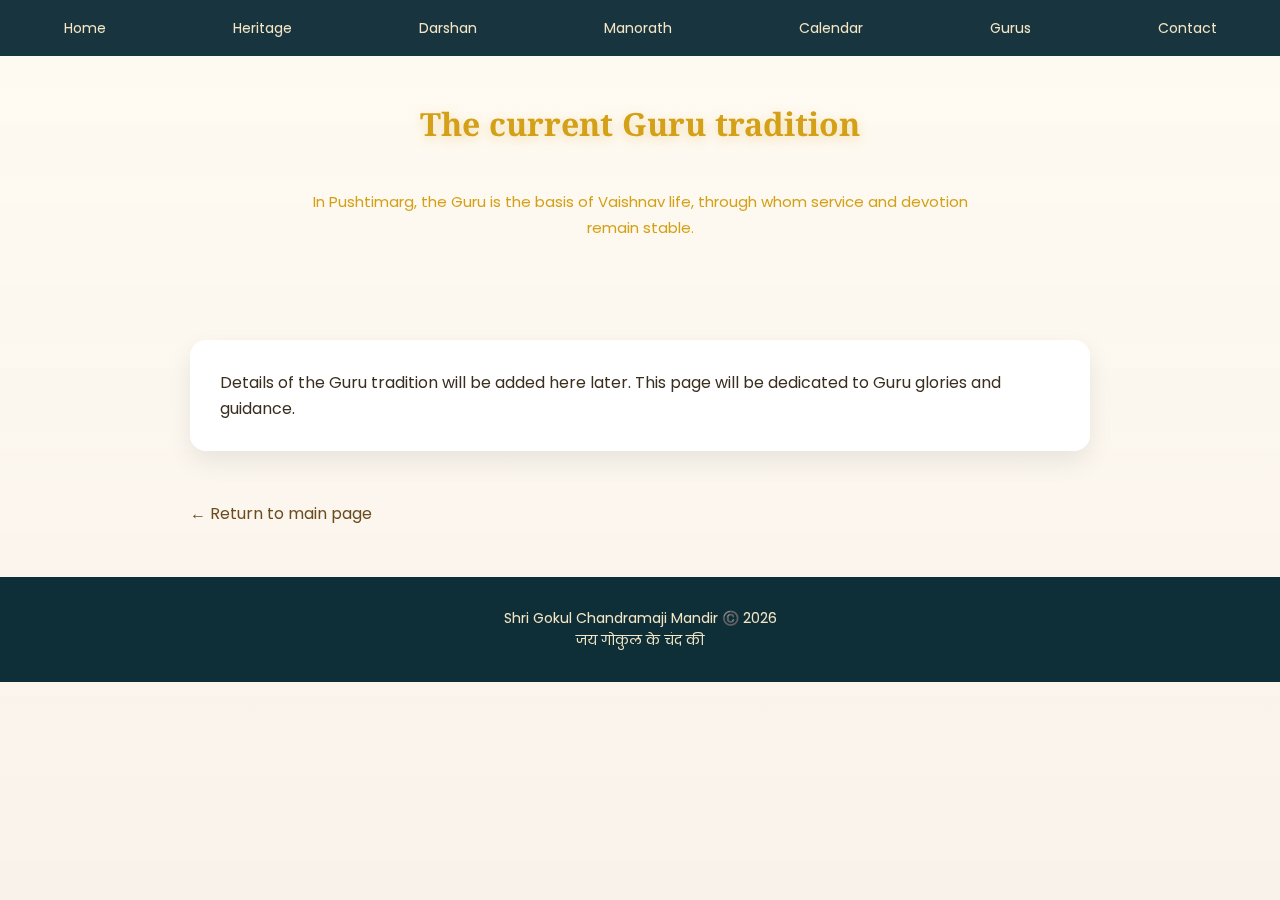
<file: gurus.html>
<!DOCTYPE html>
<html lang="hi">
<head>
<meta charset="UTF-8">
<meta name="viewport" content="width=device-width, initial-scale=1.0">
<title>Gurus | Shri Gokul Chandramaji Mandir</title>
<link rel="stylesheet" href="style.css">
<link href="https://fonts.googleapis.com/css2?family=Cormorant+Garamond:wght@400;600&family=Poppins:wght@300;400;500&family=Noto+Serif+Devanagari:wght@400;600&display=swap" rel="stylesheet">
</head>

<body id="guruPage">

<nav>
    <a href="index.html">Home</a>
    <a href="heritage.html">Heritage</a>
    <a href="darshan.html">Darshan</a>
    <a href="manorath.html">Manorath</a>
    <a href="calendar.html">Calendar</a>
    <a href="gurus.html">Gurus</a>
    <a href="contact.html">Contact</a>
</nav>

<button class="mobile-menu-btn" onclick="toggleMobileSidebar()">☰</button>
<div class="mobile-overlay" onclick="closeMobileSidebar()"></div>
<div class="mobile-sidebar">
    <a href="index.html" onclick="closeMobileSidebar()">Home</a>
    <a href="heritage.html" onclick="closeMobileSidebar()">Heritage</a>
    <a href="darshan.html" onclick="closeMobileSidebar()">Darshan</a>
    <a href="manorath.html" onclick="closeMobileSidebar()">Manorath</a>
    <a href="calendar.html" onclick="closeMobileSidebar()">Calendar</a>
    <a href="gurus.html" onclick="closeMobileSidebar()">Gurus</a>
    <a href="contact.html" onclick="closeMobileSidebar()">Contact</a>
</div>

<header>
    <h1>The current Guru tradition</h1>
    <p>
        In Pushtimarg, the Guru is the basis of Vaishnav life, through whom service and devotion
        remain stable.
    </p>
</header>

<section>
<div class="container">

    <div class="guru-card">
        Details of the Guru tradition will be added here later. This page will be dedicated to Guru glories and
        guidance.
    </div>

    <a href="index.html" class="back-link">
        ← Return to main page
    </a>

</div>
</section>

<footer>
    Shri Gokul Chandramaji Mandir ©️ 2026<br>
    जय गोकुल के चंद की
</footer>

<script src="script.js"></script>
</body>
</html>
</file>
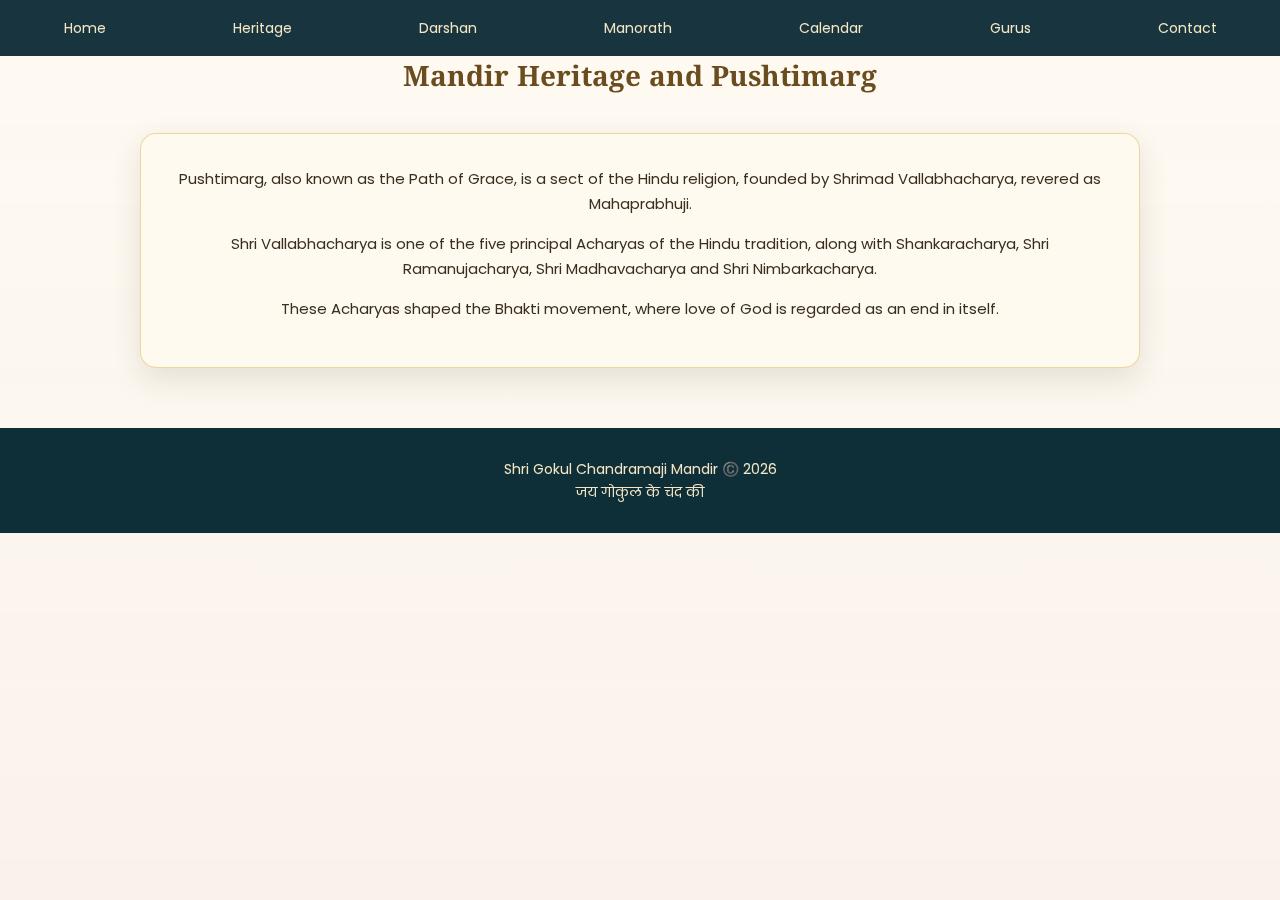
<file: heritage.html>
<!DOCTYPE html>
<html lang="hi">
<head>
<meta charset="UTF-8">
<meta name="viewport" content="width=device-width, initial-scale=1.0">
<title>Heritage | Shri Gokul Chandramaji Mandir</title>
<link rel="stylesheet" href="style.css">
<link href="https://fonts.googleapis.com/css2?family=Cormorant+Garamond:wght@400;600&family=Poppins:wght@300;400;500&family=Noto+Serif+Devanagari:wght@400;600&display=swap" rel="stylesheet">
</head>

<body>

<nav>
    <a href="index.html">Home</a>
    <a href="heritage.html">Heritage</a>
    <a href="darshan.html">Darshan</a>
    <a href="manorath.html">Manorath</a>
    <a href="calendar.html">Calendar</a>
    <a href="gurus.html">Gurus</a>
    <a href="contact.html">Contact</a>
</nav>

<button class="mobile-menu-btn" onclick="toggleMobileSidebar()">☰</button>
<div class="mobile-overlay" onclick="closeMobileSidebar()"></div>
<div class="mobile-sidebar">
    <a href="index.html" onclick="closeMobileSidebar()">Home</a>
    <a href="heritage.html" onclick="closeMobileSidebar()">Heritage</a>
    <a href="darshan.html" onclick="closeMobileSidebar()">Darshan</a>
    <a href="manorath.html" onclick="closeMobileSidebar()">Manorath</a>
    <a href="calendar.html" onclick="closeMobileSidebar()">Calendar</a>
    <a href="gurus.html" onclick="closeMobileSidebar()">Gurus</a>
    <a href="contact.html" onclick="closeMobileSidebar()">Contact</a>
</div>

<section id="heritage">
<div class="container">
    <h2 class="section-title">Mandir Heritage and Pushtimarg</h2>
    <div class="card">
        <p>
            Pushtimarg, also known as the Path of Grace, is a sect of the Hindu religion,
            founded by Shrimad Vallabhacharya, revered as Mahaprabhuji.
        </p>
        <p>
            Shri Vallabhacharya is one of the five principal Acharyas of the Hindu tradition,
            along with Shankaracharya, Shri Ramanujacharya,
            Shri Madhavacharya and Shri Nimbarkacharya.
        </p>
        <p>
            These Acharyas shaped the Bhakti movement,
            where love of God is regarded as an end in itself.
        </p>
    </div>
</div>
</section>

<footer>
    Shri Gokul Chandramaji Mandir ©️ 2026<br>
    जय गोकुल के चंद की
</footer>

<script src="script.js"></script>
</body>
</html>
</file>
<file: style.css>
:root {
      --primary-gold: #d4a017;
      --gold-dark: #b8860b;
      --accent-saffron: #ff9933;
      --deep-indigo: #0f2c5e;
      --text-dark: #3a2e1f;
      --text-light: #5c4a3a;
      --card-bg: rgba(255, 250, 240, 0.92);
      --border-gold: rgba(212, 160, 23, 0.4);
      --bg-overlay: linear-gradient(rgba(255, 250, 240, 0.88), rgba(248, 241, 233, 0.92));
    }

    * { margin:0; padding:0; box-sizing:border-box; }
    html { scroll-behavior: smooth; }

    body {
      font-family: 'Poppins', sans-serif;
      background-image: url('https://wallkalakar.com/wp-content/uploads/2025/02/Pichwai-art-with-the-elegance-of-the-art-wallpaper.jpg');
      background-size: cover;
      background-position: center;
      background-attachment: fixed;
      color: var(--text-dark);
      line-height: 1.6;
    }

    body::before {
      content: '';
      position: fixed;
      inset: 0;
      background: var(--bg-overlay);
      z-index: -1;
    }

/* body {
    margin: 0;
    font-family: 'Poppins', sans-serif;
    background-color: #fdf9f2;
    color: #2f2a26;
} */

nav {
    position: fixed;
    top: 0;
    width: 100%;
    background: rgba(15,45,55,0.96);
    display: flex;
    justify-content: space-around;
    padding: 12px 0;
    z-index: 1000;
    flex-wrap: wrap;
}

nav a {
    color: #f4e6c5;
    text-decoration: none;
    font-size: 14px;
    cursor: pointer;
    padding: 5px;
}

.mobile-menu-btn {
    display: none;
    position: fixed;
    top: 15px;
    right: 20px;
    z-index: 1001;
    background: rgba(15,45,55,0.96);
    color: #f4e6c5;
    border: none;
    padding: 8px 12px;
    border-radius: 4px;
    cursor: pointer;
    font-size: 18px;
}

.mobile-sidebar {
    position: fixed;
    top: 0;
    right: -250px;
    width: 250px;
    height: 100vh;
    background: rgba(15,45,55,0.98);
    z-index: 1002;
    transition: right 0.3s ease;
    padding-top: 60px;
}

.mobile-sidebar.active {
    right: 0;
}

.mobile-sidebar a {
    display: block;
    color: #f4e6c5;
    text-decoration: none;
    padding: 15px 20px;
    border-bottom: 1px solid rgba(244,230,197,0.1);
    font-size: 16px;
}

.mobile-sidebar a:hover {
    background: rgba(244,230,197,0.1);
}

.mobile-overlay {
    position: fixed;
    top: 0;
    left: 0;
    width: 100%;
    height: 100%;
    background: rgba(0,0,0,0.5);
    z-index: 1001;
    display: none;
}

.mobile-overlay.active {
    display: block;
}

.map-embed {
    width: 100%;
    height: 300px;
    border: 0;
    border-radius: 8px;
    margin-top: 15px;
}

.responsive-iframe {
    position: relative;
    width: 100%;
    height: 0;
    padding-bottom: 56.25%;
    overflow: hidden;
}

.responsive-iframe iframe {
    position: absolute;
    top: 0;
    left: 0;
    width: 100%;
    height: 100%;
    border: 0;
    border-radius: 8px;
}

 .mantra {
      font-family: 'Noto Serif Devanagari', serif;
      font-size: clamp(1.8rem, 6vw, 2.8rem);
      color: var(--accent-saffron);
      margin-bottom: 0.8rem;
      animation: glowPulse 4s ease-in-out infinite alternate;
    }
    @keyframes glowPulse {
      0% { text-shadow: 0 0 10px rgba(255,153,51,0.4); }
      100% { text-shadow: 0 0 28px rgba(255,153,51,0.7); }
    }
.marquee, .jayghosh {
      font-family: 'Noto Serif Devanagari', serif;
      font-size: clamp(1.1rem, 3.8vw, 1.4rem);
      color: var(--text-light);
      margin: 0.6rem 0;
      overflow: hidden;
      white-space: nowrap;
    }
    .marquee span, .jayghosh span {
      display: inline-block;
      padding-left: 100%;
      animation: scroll linear infinite;
    }

    .marquee span { animation-duration: 20s; }
    .jayghosh-1 span { animation-duration: 14s; }
    .jayghosh-2 span { animation-duration: 16s; animation-direction: reverse; }
    .jayghosh-3 span { animation-duration: 18s; }

    @keyframes scroll { 0% { transform: translateX(0); } 100% { transform: translateX(-100%); } }

.btn {
    display: flex;
    flex-wrap: wrap;
    gap: 10px;
    justify-content: center;
    margin: 20px 0;
}

.btn a {
    background: rgba(200, 155, 60, 0.9);
    color: #1d1a14;
    padding: 8px 16px;
    border-radius: 20px;
    text-decoration: none;
    font-size: clamp(12px, 2.5vw, 14px);
    font-weight: 500;
    transition: all 0.3s ease;
}

.btn a:hover {
    background: #c89b3c;
    transform: translateY(-2px);
}

header {
    min-height: 100vh;
    padding: 80px 20px 20px;
    display: flex;
    align-items: center;
    justify-content: center;
    text-align: center;
    /* background: radial-gradient(circle at top, #0f2f38, #07181d); */
    color: #fff;
}

#guruPage header {
    padding: 90px 20px 40px;
    text-align: center;
    /* background: radial-gradient(circle at top, #0f2f38, #07181d); */
    color: #fff;
    min-height: auto;
    display: block;
    align-items: unset;
    justify-content: unset;
}

#guruPage header h1 {
    font-family: 'Noto Serif Devanagari', serif;
    font-size: clamp(24px, 5vw, 32px);
    /* margin-top: 10px; */
}

#guruPage header p {
    max-width: 700px;
    margin: 10px auto;
    font-size: 15px;
    line-height: 1.7;
    color: #d4a017;
}

.btn {
    display: grid;
    grid-template-columns: repeat(auto-fit, minmax(140px, 1fr));
    gap: 14px;
    width: 100%;
    max-width: 420px;
}

.btn a {
    text-decoration: none;
    background: #c89b3c;
    color: #1d1a14;
    padding: 12px 10px;
    border-radius: 24px;
    font-size: 14px;
    font-weight: 500;
}

.hero-content {
    padding: 20px;
    max-width: 100%;
    display: flex;
    flex-direction: column;
    justify-content: center;
    align-items: center;
    text-align: center;
}

.hero-content img {
    width: min(270px, 90vw);
    margin-bottom: 18px;
    border-radius: 14px;
    box-shadow: 0 14px 34px rgba(0,0,0,0.65);
}

.hindi-heading {
    font-family: 'Noto Serif Devanagari', serif;
    font-size: clamp(20px, 4vw, 26px);
    margin-bottom: 10px;
    color: #f4e6c5;
}

.hero-content h1 {
    font-size: clamp(20px, 4vw, 28px);
    margin: 15px 0;
}

.hero-content p {
    font-size: clamp(14px, 3vw, 16px);
    line-height: 1.6;
    margin: 15px 0;
}

/* .marquee {
    margin: 12px auto 18px;
    overflow: hidden;
    white-space: nowrap;
}

.marquee span {
    display: inline-block;
    padding-left: 100%;
    animation: scrollText 18s linear infinite;
    font-family: 'Noto Serif Devanagari', serif;
    font-size: 16px;
    color: #e6d7b0;
} */

 .mantra {
      font-family: 'Noto Serif Devanagari', serif;
      font-size: clamp(1.8rem, 6vw, 2.8rem);
      color: var(--accent-saffron);
      margin-bottom: 0.8rem;
      animation: glowPulse 4s ease-in-out infinite alternate;
    }

    @keyframes glowPulse {
      0% { text-shadow: 0 0 10px rgba(255,153,51,0.4); }
      100% { text-shadow: 0 0 28px rgba(255,153,51,0.7); }
    }

    .marquee, .jayghosh {
      font-family: 'Noto Serif Devanagari', serif;
      font-size: clamp(1.1rem, 3.8vw, 1.4rem);
      color: var(--text-light);
      margin: 0.6rem 0;
      overflow: hidden;
      white-space: nowrap;
    }

    .marquee span, .jayghosh span {
      display: inline-block;
      padding-left: 100%;
      animation: scroll linear infinite;
    }

    .marquee span { animation-duration: 20s; }
    .jayghosh-1 span { animation-duration: 14s; }
    .jayghosh-2 span { animation-duration: 16s; animation-direction: reverse; }
    .jayghosh-3 span { animation-duration: 18s; }

    @keyframes scroll { 0% { transform: translateX(0); } 100% { transform: translateX(-100%); } }

    h1 {
      font-family: 'Playfair Display', serif;
      font-size: clamp(3.2rem, 9vw, 5rem);
      color: var(--primary-gold);
      margin: 1rem 0 2rem;
      text-shadow: 0 3px 12px rgba(212,160,23,0.3);
    }


@keyframes scrollText {
    from { transform: translateX(0); }
    to { transform: translateX(-100%); }
}

.hero-btn {
    display: inline-block;
    margin-top: 16px;
    background: #c89b3c;
    color: #1d1a14;
    padding: 10px 24px;
    border-radius: 24px;
    font-size: 14px;
    font-weight: 500;
    cursor: pointer;
    text-decoration: none;
}

section {
    padding: 60px 15px;
}

#guruPage section {
    padding: 50px 15px;
}

.container {
    max-width: 1000px;
    margin:0 auto;
}

#guruPage .container {
    max-width: 900px;
    margin: auto;
}

.section-title {
    text-align: center;
    font-family: 'Noto Serif Devanagari', serif;
    font-size: clamp(22px, 4vw, 28px);
    margin-bottom: 28px;
    color: #6b4c1e;
}

.card {
    background: var(--card-bg);
    backdrop-filter: blur(10px);
    border: 1px solid var(--border-gold);
    border-radius: 16px;
    padding: 2rem;
    box-shadow: 0 10px 30px rgba(59,46,31,0.12);
    text-align: center;
}

.card p {
    font-size: clamp(14px, 2.5vw, 15px);
    line-height: 1.7;
    margin-bottom: 14px;
}

.gallery {
    display: grid;
    grid-template-columns: repeat(auto-fit, minmax(120px, 1fr));
    gap: 15px;
}

.gallery img {
    width: 100%;
    border-radius: 12px;
    box-shadow: 0 6px 14px rgba(0,0,0,0.15);
}

footer {
    background: #0f2f38;
    color: #f4e6c5;
    text-align: center;
    padding: 30px 12px;
    font-size: clamp(12px, 2.5vw, 14px);
}

.hidden {
    display: none;
}

.guru-card {
    background: #ffffff;
    border-radius: 16px;
    padding: clamp(20px, 4vw, 30px);
    margin-bottom: 30px;
    box-shadow: 0 10px 26px rgba(0,0,0,0.08);
    font-size: clamp(14px, 2.5vw, 16px);
}

.guru-card h2 {
    font-family: 'Noto Serif Devanagari', serif;
    color: #6b4c1e;
}

.back-link {
    display: inline-block;
    margin-top: 20px;
    text-decoration: none;
    color: #6b4c1e;
    font-size: clamp(14px, 2.5vw, 16px);
}

#guruPage:not(.hidden) ~ footer {
    display: none;
}

@media (max-width: 768px) {
    nav {
        display: none;
    }
    
    .mobile-menu-btn {
        display: block;
    }
    
    .map-embed {
        height: 250px;
    }
    
    .btn {
        gap: 8px;
    }
    
    .btn a {
        padding: 6px 12px;
        font-size: 12px;
    }
    
    .jayghosh {
        margin: 6px auto;
    }
    
    header {
        padding: 60px 15px 15px;
    }
    
    #guruPage header {
        padding: 70px 15px 30px;
    }
    
    .gallery {
        grid-template-columns: repeat(auto-fit, minmax(100px, 1fr));
        gap: 10px;
    }
    
    .hero-btn {
        padding: 8px 20px;
        font-size: 13px;
    }
}

@media (max-width: 480px) {
    .mobile-menu-btn {
        top: 12px;
        right: 15px;
        font-size: 16px;
    }
    
    .map-embed {
        height: 200px;
    }
    
    .gallery {
        grid-template-columns: repeat(2, 1fr);
    }
    
    .marquee span {
        font-size: 14px;
    }
}
</file>
